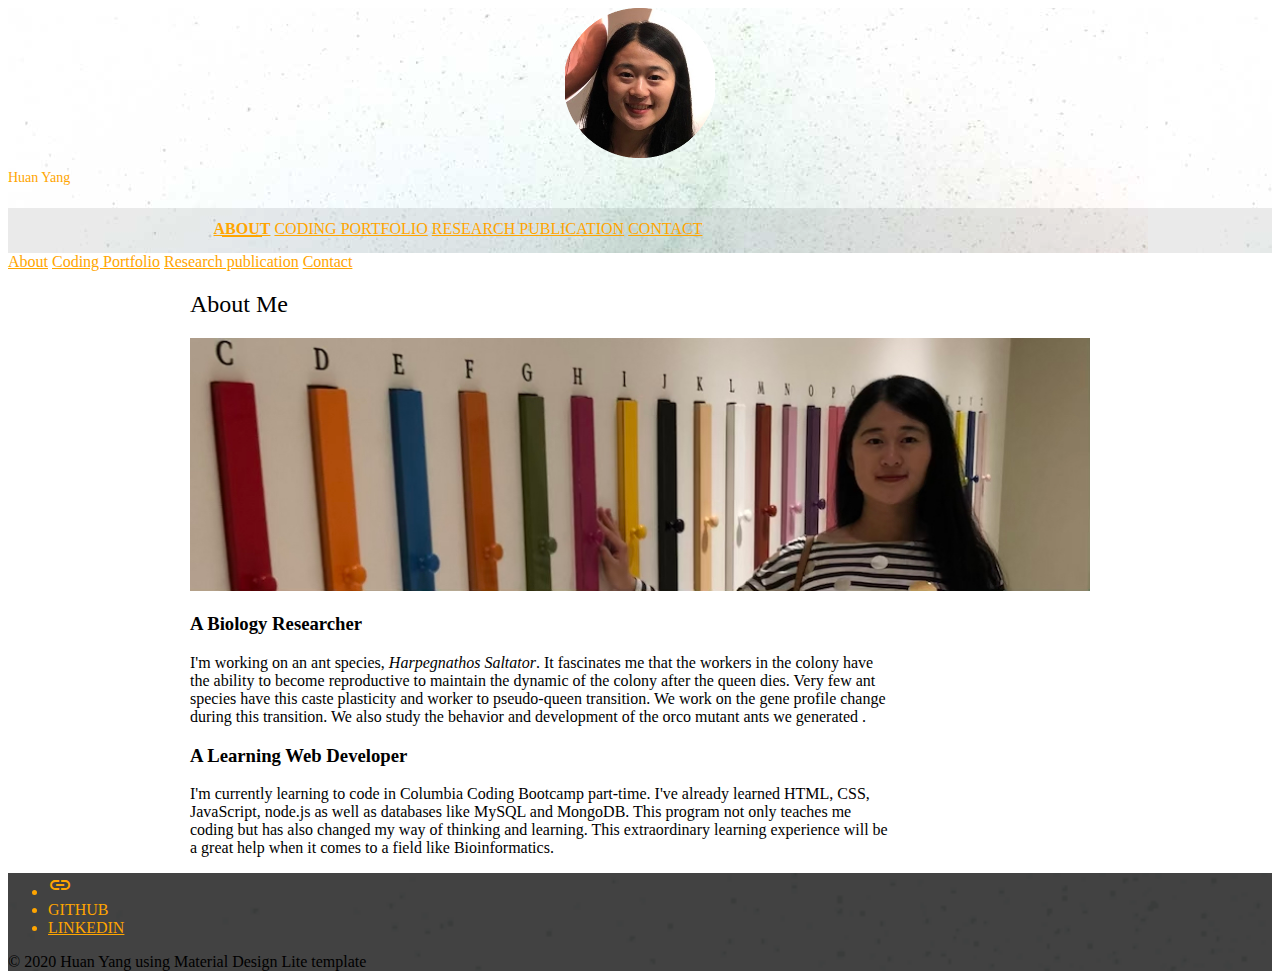
<file: index.html>
<!DOCTYPE html>
<!--
  Material Design Lite
  Copyright 2015 Google Inc. All rights reserved.

  Licensed under the Apache License, Version 2.0 (the "License");
  you may not use this file except in compliance with the License.
  You may obtain a copy of the License at

      https://www.apache.org/licenses/LICENSE-2.0

  Unless required by applicable law or agreed to in writing, software
  distributed under the License is distributed on an "AS IS" BASIS,
  WITHOUT WARRANTIES OR CONDITIONS OF ANY KIND, either express or implied.
  See the License for the specific language governing permissions and
  limitations under the License
-->
<html lang="en">
  <head>
    <meta charset="utf-8" />
    <meta http-equiv="X-UA-Compatible" content="IE=edge" />
    <meta
      name="description"
      content="A portfolio template that uses Material Design Lite."
    />
    <meta
      name="viewport"
      content="width=device-width, initial-scale=1.0, minimum-scale=1.0"
    />
    <title>Huan Yang Portfolio</title>
    <link
      rel="stylesheet"
      href="https://fonts.googleapis.com/css?family=Roboto:regular,bold,italic,thin,light,bolditalic,black,medium&amp;lang=en"
    />
    <link
      rel="stylesheet"
      href="https://code.getmdl.io/1.3.0/material.grey-pink.min.css"
    />
    <link rel="stylesheet" href="styles.css" />
    <link
      rel="stylesheet"
      href="https://fonts.googleapis.com/icon?family=Material+Icons"
    />
  </head>

  <body>
    <div class="mdl-layout mdl-js-layout mdl-layout--fixed-header">
      <header
        class="mdl-layout__header mdl-layout__header--waterfall portfolio-header"
      >
        <div class="mdl-layout__header-row portfolio-logo-row">
          <span class="mdl-layout__title">
            <div class="portfolio-logo"></div>
            <span class="mdl-layout__title"><b>Huan Yang</b></span>
          </span>
        </div>
        <div
          class="mdl-layout__header-row portfolio-navigation-row mdl-layout--large-screen-only"
        >
          <nav
            class="mdl-navigation mdl-typography--body-1-force-preferred-font"
          >
            <a class="mdl-navigation__link is-active" href="index.html"
              >About</a
            >
            <a class="mdl-navigation__link" href="portfolio.html"
              >Coding Portfolio</a
            >
            <a class="mdl-navigation__link" href="publication.html"
              >Research Publication</a
            >
            <a class="mdl-navigation__link" href="contact.html">Contact</a>
          </nav>
        </div>
      </header>
      <div class="mdl-layout__drawer mdl-layout--small-screen-only">
        <nav class="mdl-navigation mdl-typography--body-1-force-preferred-font">
          <a class="mdl-navigation__link is-active" href="index.html">About</a>
          <a class="mdl-navigation__link" href="portfolio.html"
            >Coding Portfolio</a
          >
          <a class="mdl-navigation__link" href="publication.html"
            >Research publication</a
          >
          <a class="mdl-navigation__link" href="contact.html">Contact</a>
        </nav>
      </div>
      <main class="mdl-layout__content">
        <div class="mdl-grid portfolio-max-width">
          <div class="mdl-cell mdl-cell--12-col mdl-card mdl-shadow--4dp">
            <div class="mdl-card__title">
              <h2 class="mdl-card__title-text">About Me</h2>
            </div>
            <div class="mdl-card__media">
              <img
                class="article-image"
                src=" images/about_header.jpg"
                border="0"
                alt=""
              />
            </div>

            <div class="mdl-grid portfolio-copy">
              <h3 class="mdl-cell mdl-cell--12-col mdl-typography--headline">
                A Biology Researcher
              </h3>
              <div
                class="mdl-cell mdl-cell--12-col mdl-card__supporting-text no-padding "
              >
                <p>
                  I'm working on an ant species, <i>Harpegnathos Saltator</i>.
                  It fascinates me that the workers in the colony have the
                  ability to become reproductive to maintain the dynamic of the
                  colony after the queen dies. Very few ant species have this
                  caste plasticity and worker to pseudo-queen transition. We
                  work on the gene profile change during this transition. We
                  also study the behavior and development of the orco mutant
                  ants we generated .
                </p>
              </div>

              <h3 class="mdl-cell mdl-cell--12-col mdl-typography--headline">
                A Learning Web Developer
              </h3>

              <div
                class="mdl-cell mdl-cell--12-col mdl-card__supporting-text no-padding "
              >
                <p>
                  I'm currently learning to code in Columbia Coding Bootcamp
                  part-time. I've already learned HTML, CSS, JavaScript, node.js
                  as well as databases like MySQL and MongoDB. This program not
                  only teaches me coding but has also changed my way of thinking
                  and learning. This extraordinary learning experience will be a
                  great help when it comes to a field like Bioinformatics.
                </p>
              </div>
            </div>
          </div>
        </div>
        <footer class="mdl-mini-footer">
          <div class="mdl-mini-footer__left-section">
            <ul class="mdl-mini-footer__link-list">
              <li>
                <i class="material-icons">
                  link
                </i>
              </li>
              <li><a href="https://github.com/huanyang51"></a>GITHUB</a></li>
              <li>
                <a href="https://www.linkedin.com/in/huan-yang-82139839/"
                  >LINKEDIN</a
                >
              </li>
            </ul>
          </div>
          <div class="mdl-mini-footer__right-section">
            © 2020 Huan Yang using Material Design Lite template
          </div>
        </footer>
      </main>
    </div>
    <script src="https://code.getmdl.io/1.3.0/material.min.js"></script>
  </body>
</html>
</file>
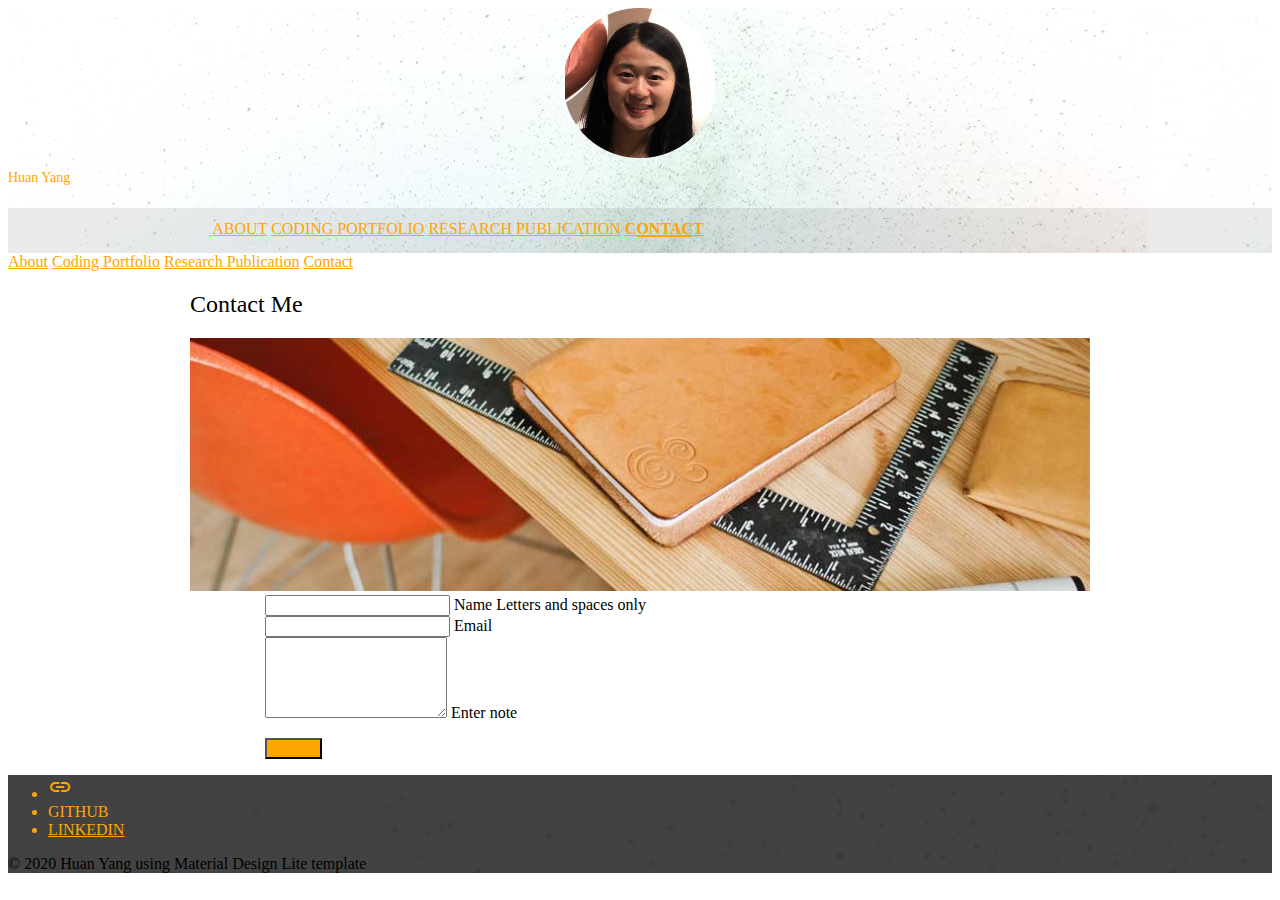
<file: contact.html>
<!DOCTYPE html>
<!--
  Material Design Lite
  Copyright 2015 Google Inc. All rights reserved.

  Licensed under the Apache License, Version 2.0 (the "License");
  you may not use this file except in compliance with the License.
  You may obtain a copy of the License at

      https://www.apache.org/licenses/LICENSE-2.0

  Unless required by applicable law or agreed to in writing, software
  distributed under the License is distributed on an "AS IS" BASIS,
  WITHOUT WARRANTIES OR CONDITIONS OF ANY KIND, either express or implied.
  See the License for the specific language governing permissions and
  limitations under the License
-->
<html lang="en">
  <head>
    <meta charset="utf-8" />
    <meta http-equiv="X-UA-Compatible" content="IE=edge" />
    <meta
      name="description"
      content="A portfolio template that uses Material Design Lite."
    />
    <meta
      name="viewport"
      content="width=device-width, initial-scale=1.0, minimum-scale=1.0"
    />
    <title>Huan Yang Portfolio</title>
    <link
      rel="stylesheet"
      href="https://fonts.googleapis.com/css?family=Roboto:regular,bold,italic,thin,light,bolditalic,black,medium&amp;lang=en"
    />
    <link
      rel="stylesheet"
      href="https://code.getmdl.io/1.3.0/material.grey-pink.min.css"
    />
    <link rel="stylesheet" href="styles.css" />
    <link
      rel="stylesheet"
      href="https://fonts.googleapis.com/icon?family=Material+Icons"
    />
  </head>

  <body>
    <div class="mdl-layout mdl-js-layout mdl-layout--fixed-header">
      <header
        class="mdl-layout__header mdl-layout__header--waterfall portfolio-header"
      >
        <div class="mdl-layout__header-row portfolio-logo-row">
          <span class="mdl-layout__title">
            <div class="portfolio-logo"></div>
            <span class="mdl-layout__title"><b>Huan Yang</b></span>
          </span>
        </div>
        <div
          class="mdl-layout__header-row portfolio-navigation-row mdl-layout--large-screen-only"
        >
          <nav
            class="mdl-navigation mdl-typography--body-1-force-preferred-font"
          >
            <a class="mdl-navigation__link " href="index.html">About</a>
            <a class="mdl-navigation__link" href="portfolio.html"
              >Coding Portfolio</a
            >
            <a class="mdl-navigation__link" href="publication.html"
              >Research publication</a
            >
            <a class="mdl-navigation__link is-active" href="contact.html"
              >Contact</a
            >
          </nav>
        </div>
      </header>
      <div class="mdl-layout__drawer mdl-layout--small-screen-only">
        <nav class="mdl-navigation mdl-typography--body-1-force-preferred-font">
          <a class="mdl-navigation__link" href="index.html">About</a>
          <a class="mdl-navigation__link" href="portfolio.html"
            >Coding Portfolio</a
          >
          <a class="mdl-navigation__link" href="publication.html"
            >Research Publication</a
          >
          <a class="mdl-navigation__link is-active" href="contact.html"
            >Contact</a
          >
        </nav>
      </div>
      <main class="mdl-layout__content">
        <div class="mdl-grid portfolio-max-width portfolio-contact">
          <div class="mdl-cell mdl-cell--12-col mdl-card mdl-shadow--4dp">
            <div class="mdl-card__title">
              <h2 class="mdl-card__title-text">Contact Me</h2>
            </div>
            <div class="mdl-card__media">
              <img
                class="article-image"
                src=" images/contact-image.jpg"
                border="0"
                alt=""
              />
            </div>
            <div class="mdl-grid portfolio-copy">
              <form action="#" class="">
                <div
                  class="mdl-textfield mdl-js-textfield mdl-textfield--floating-label"
                >
                  <input
                    class="mdl-textfield__input"
                    pattern="[A-Z,a-z, ]*"
                    type="text"
                    id="Name"
                  />
                  <label class="mdl-textfield__label" for="Name">Name</label>
                  <span class="mdl-textfield__error"
                    >Letters and spaces only</span
                  >
                </div>
                <div
                  class="mdl-textfield mdl-js-textfield mdl-textfield--floating-label"
                >
                  <input class="mdl-textfield__input" type="text" id="Email" />
                  <label class="mdl-textfield__label" for="Email">Email</label>
                </div>
                <div
                  class="mdl-textfield mdl-js-textfield mdl-textfield--floating-label"
                >
                  <textarea
                    class="mdl-textfield__input"
                    type="text"
                    rows="5"
                    id="note"
                  ></textarea>
                  <label class="mdl-textfield__label" for="note"
                    >Enter note</label
                  >
                </div>
                <p>
                  <button
                    class="mdl-button mdl-js-button mdl-button--raised mdl-js-ripple-effect mdl-button--accent"
                    type="submit"
                  >
                    Submit
                  </button>
                </p>
              </form>
            </div>
          </div>
        </div>
        <footer class="mdl-mini-footer">
          <div class="mdl-mini-footer__left-section">
            <ul class="mdl-mini-footer__link-list">
              <li>
                <i class="material-icons">
                  link
                </i>
              </li>
              <li><a href="https://github.com/huanyang51"></a>GITHUB</a></li>
              <li>
                <a href="https://www.linkedin.com/in/huan-yang-82139839/"
                  >LINKEDIN</a
                >
              </li>
            </ul>
          </div>
          <div class="mdl-mini-footer__right-section">
            © 2020 Huan Yang using Material Design Lite template
          </div>
        </footer>
      </main>
    </div>
    <script src="https://code.getmdl.io/1.3.0/material.min.js"></script>
  </body>
</html>
</file>
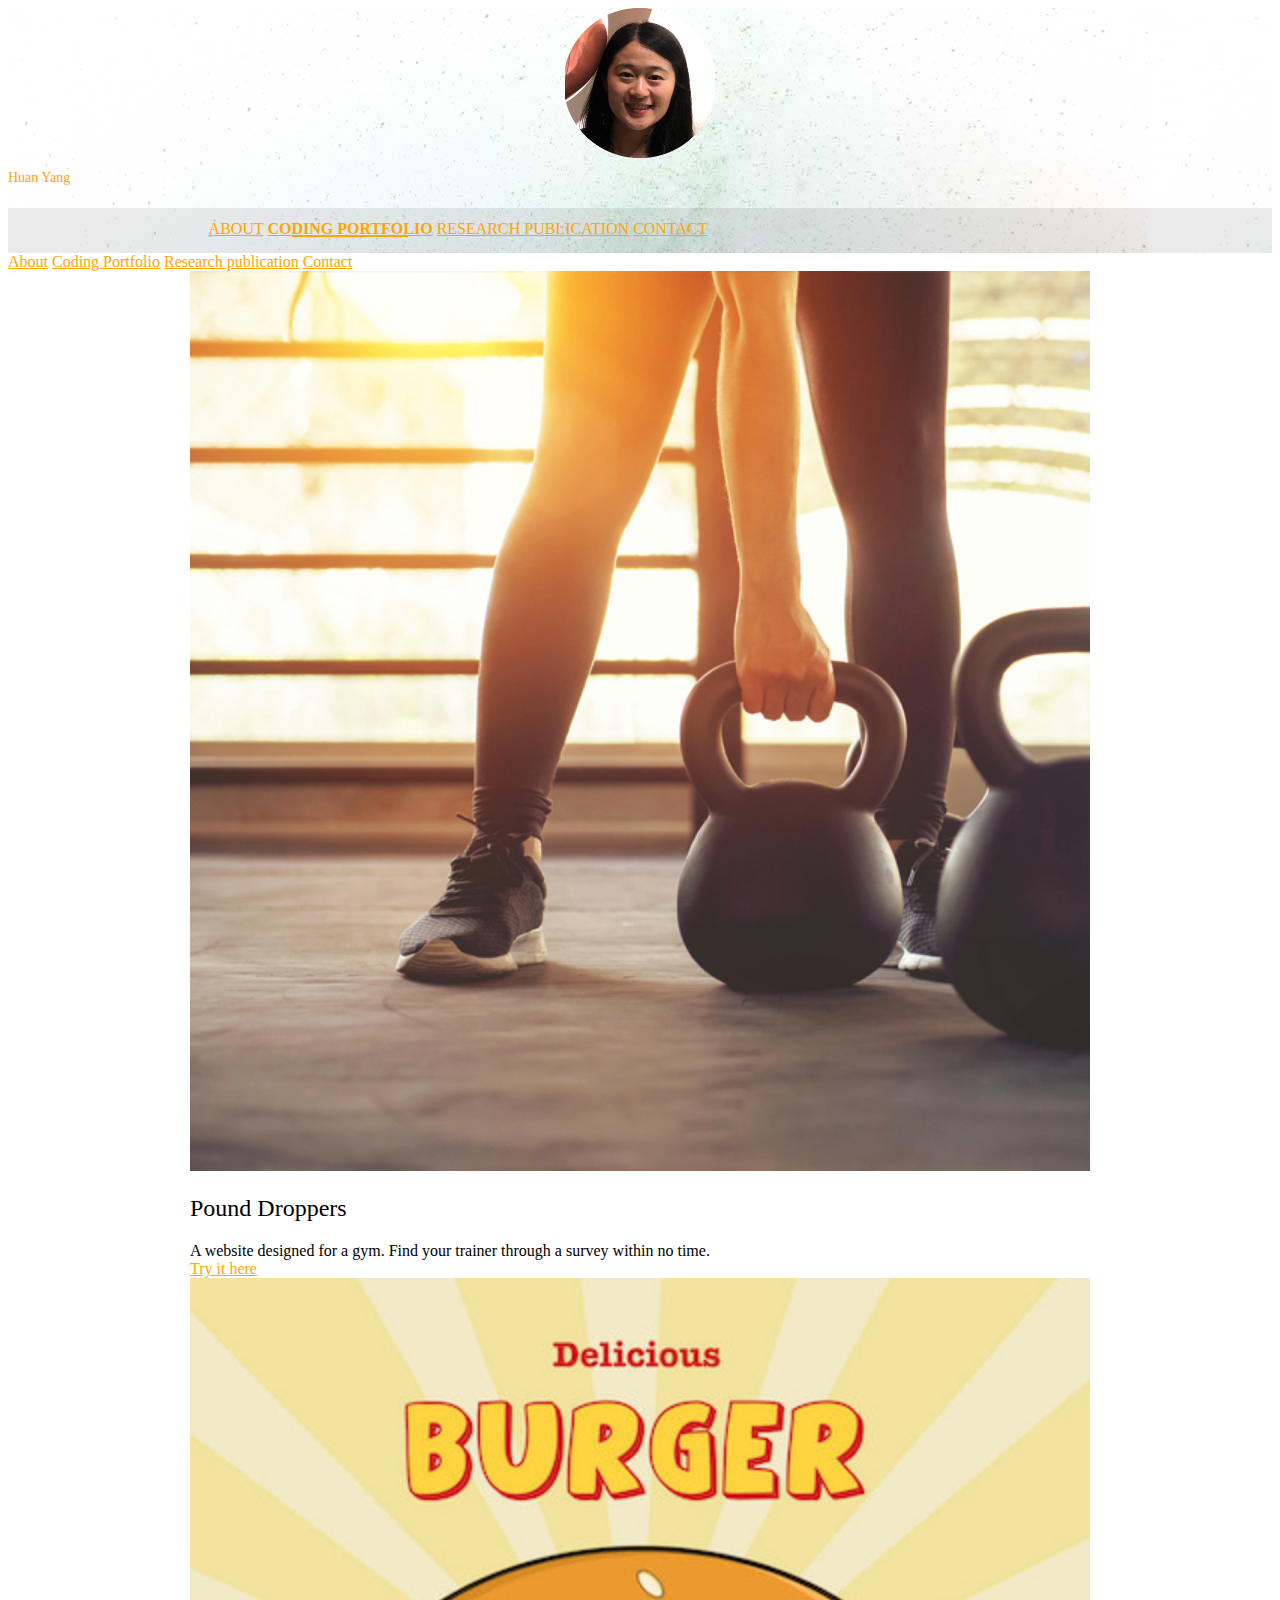
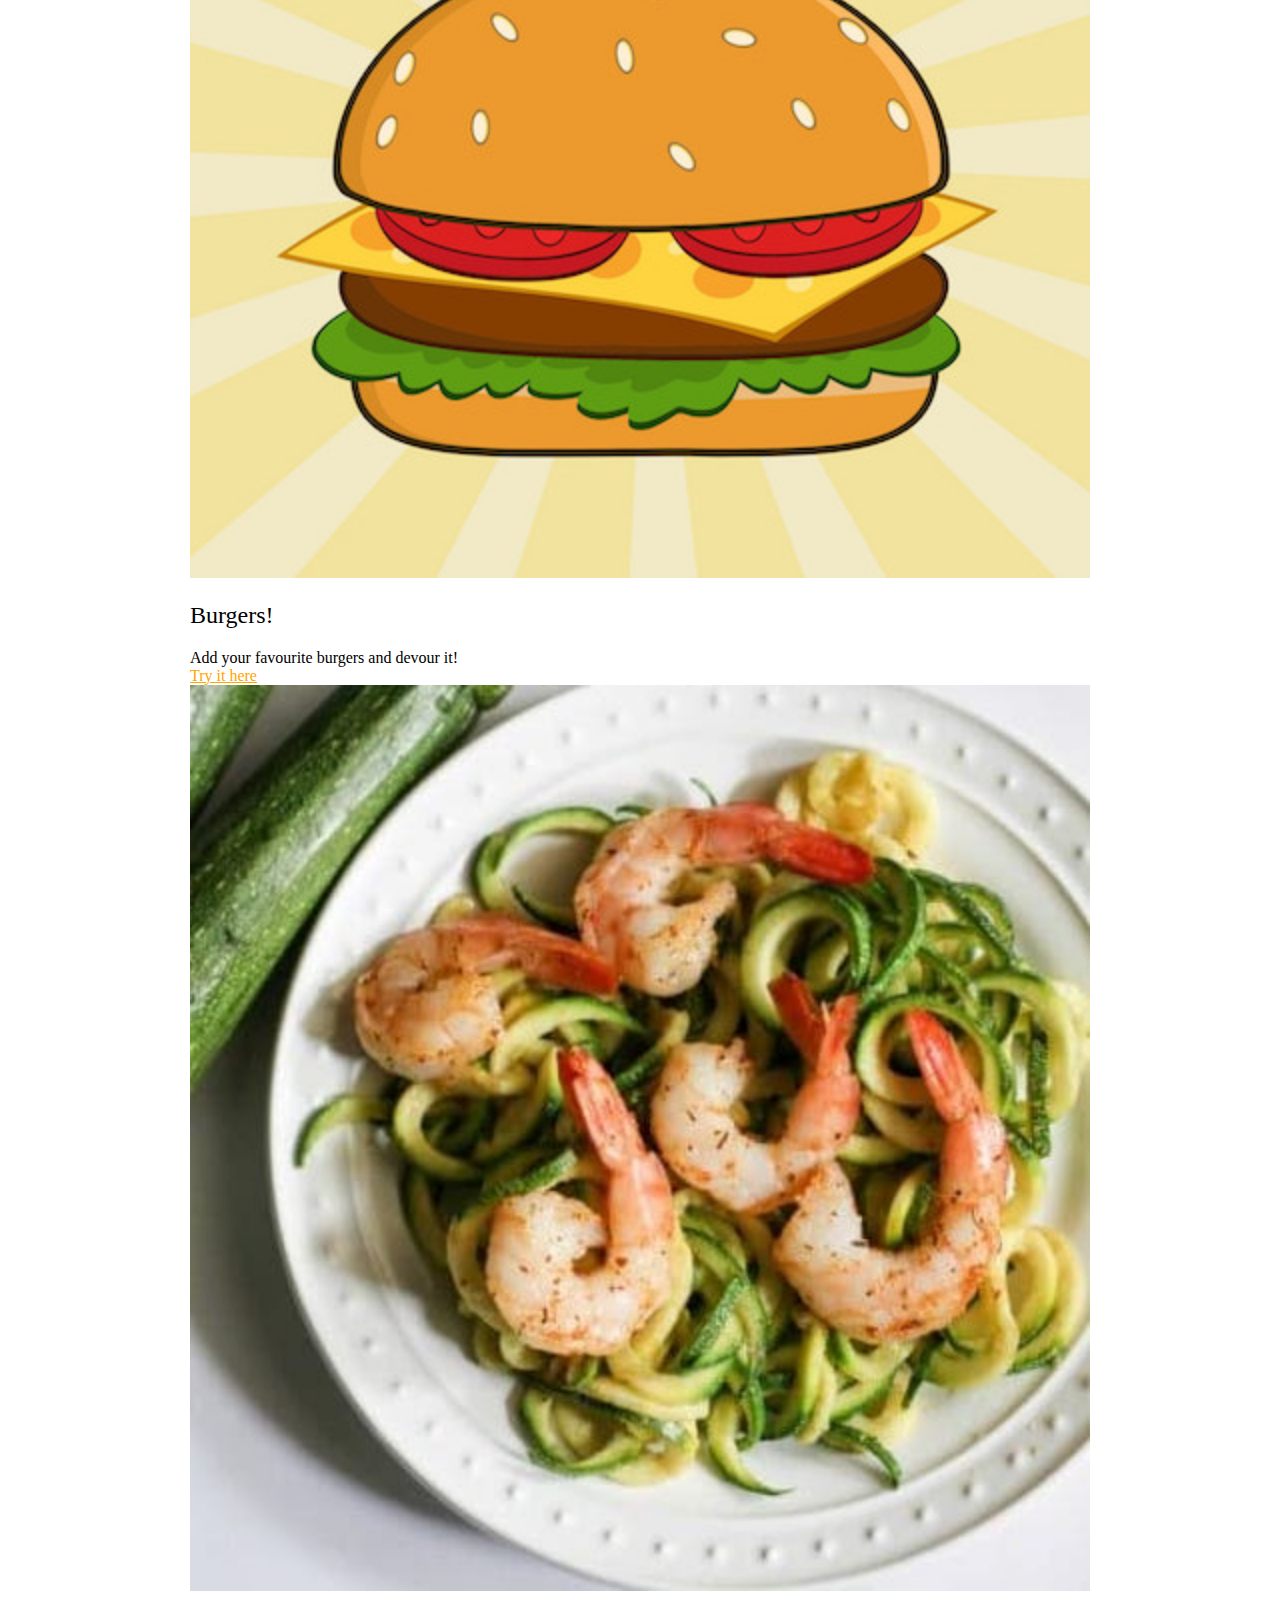
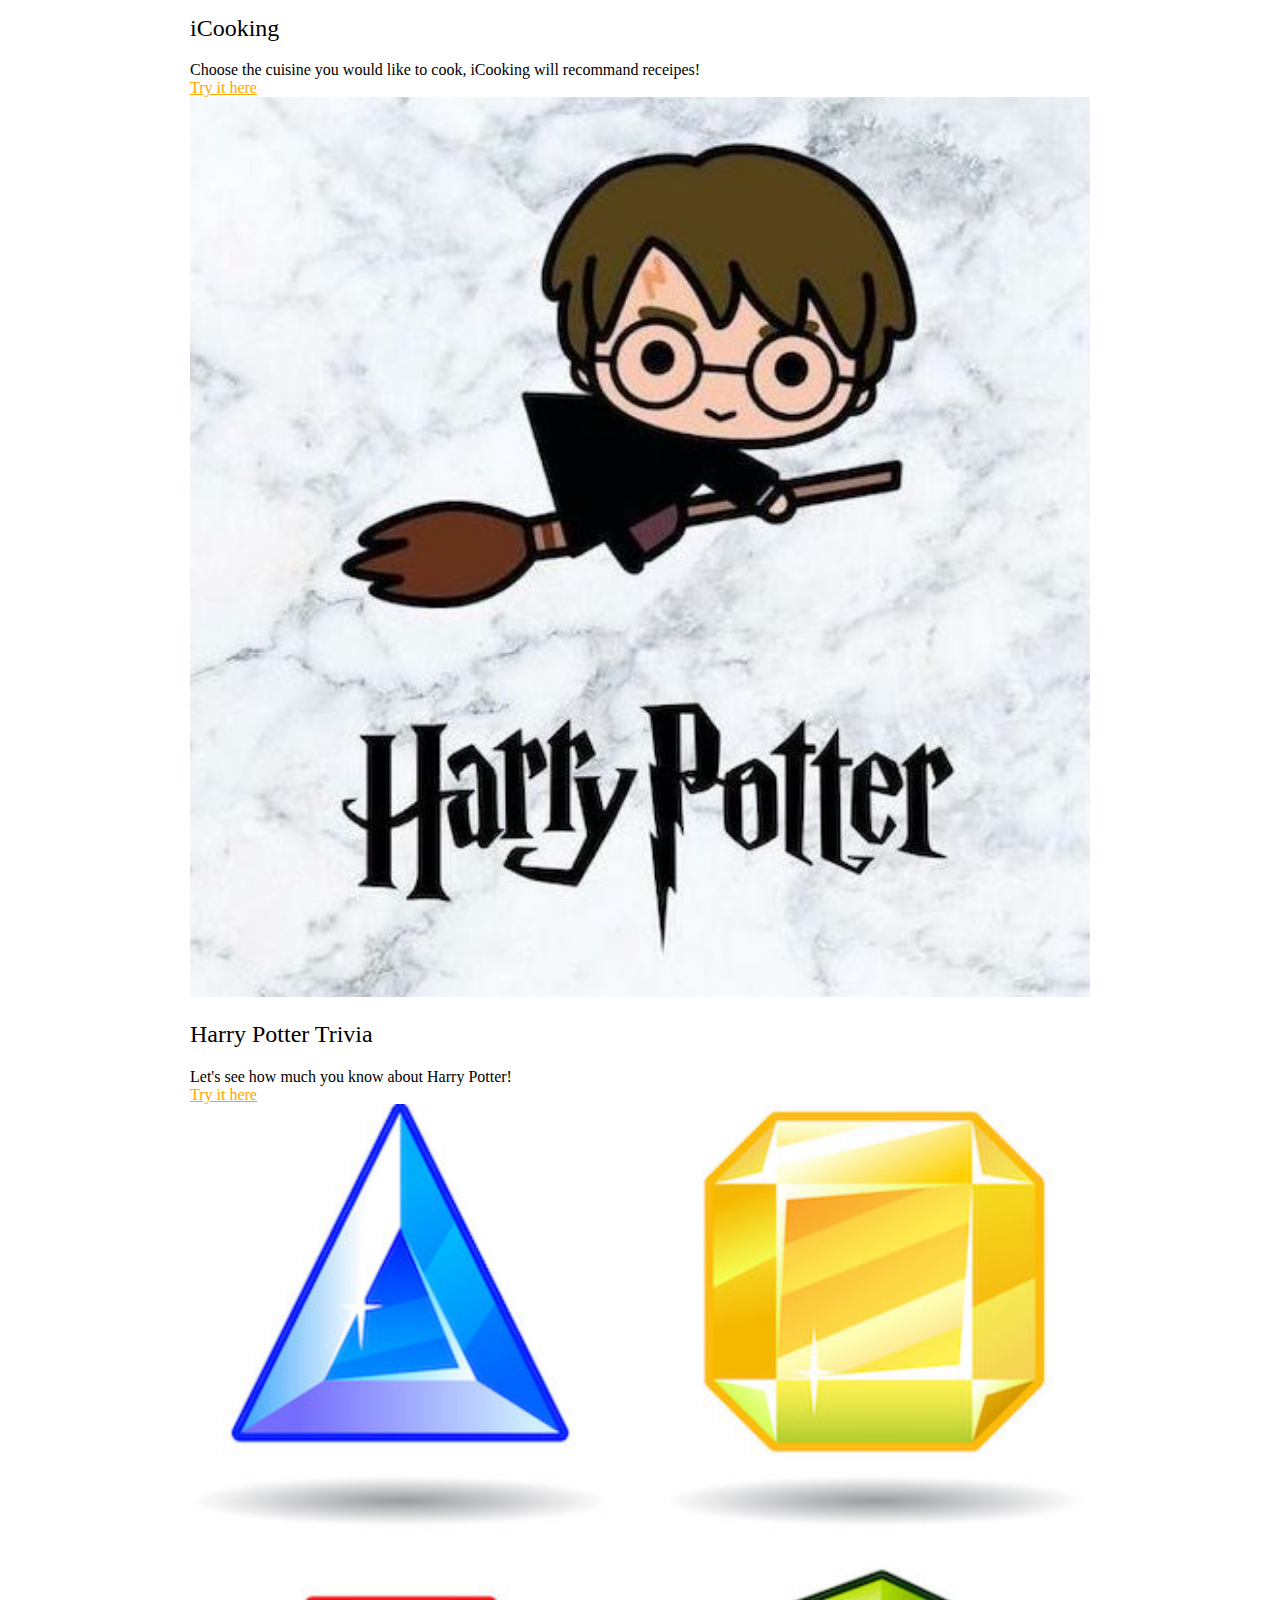
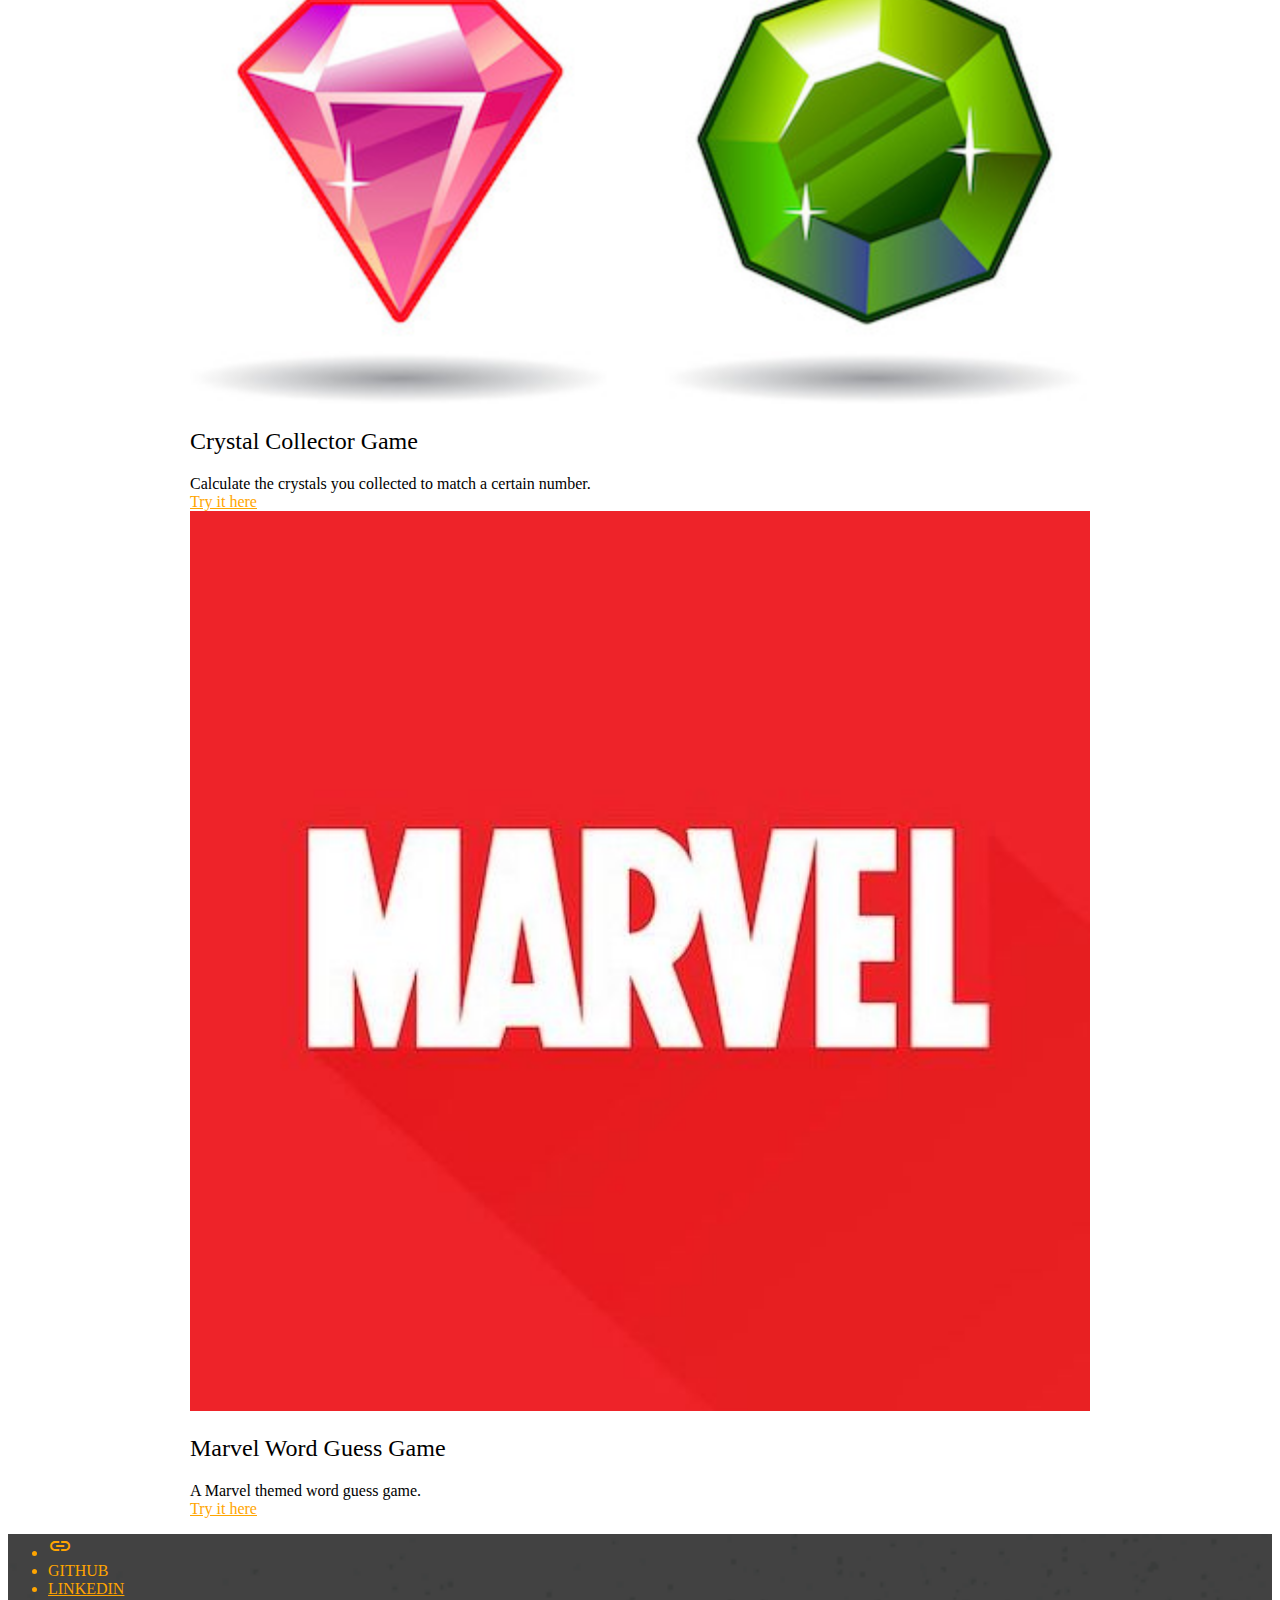
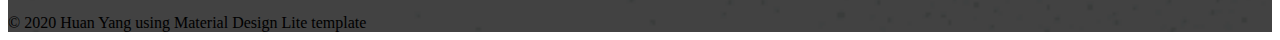
<file: portfolio.html>
<!DOCTYPE html>
<!--
  Material Design Lite
  Copyright 2015 Google Inc. All rights reserved.

  Licensed under the Apache License, Version 2.0 (the "License");
  you may not use this file except in compliance with the License.
  You may obtain a copy of the License at

      https://www.apache.org/licenses/LICENSE-2.0

  Unless required by applicable law or agreed to in writing, software
  distributed under the License is distributed on an "AS IS" BASIS,
  WITHOUT WARRANTIES OR CONDITIONS OF ANY KIND, either express or implied.
  See the License for the specific language governing permissions and
  limitations under the License
-->
<html lang="en">
  <head>
    <meta charset="utf-8" />
    <meta http-equiv="X-UA-Compatible" content="IE=edge" />
    <meta
      name="description"
      content="A portfolio template that uses Material Design Lite."
    />
    <meta
      name="viewport"
      content="width=device-width, initial-scale=1.0, minimum-scale=1.0"
    />
    <title>Huan Yang Portfolio</title>
    <link
      rel="stylesheet"
      href="https://fonts.googleapis.com/css?family=Roboto:regular,bold,italic,thin,light,bolditalic,black,medium&amp;lang=en"
    />
    <link
      rel="stylesheet"
      href="https://code.getmdl.io/1.3.0/material.grey-pink.min.css"
    />
    <link rel="stylesheet" href="styles.css" />

    <link
      rel="stylesheet"
      href="https://fonts.googleapis.com/icon?family=Material+Icons"
    />
  </head>

  <body>
    <div class="mdl-layout mdl-js-layout mdl-layout--fixed-header">
      <header
        class="mdl-layout__header mdl-layout__header--waterfall portfolio-header"
      >
        <div class="mdl-layout__header-row portfolio-logo-row">
          <span class="mdl-layout__title">
            <div class="portfolio-logo"></div>
            <span class="mdl-layout__title"><b>Huan Yang</b></span>
          </span>
        </div>
        <div
          class="mdl-layout__header-row portfolio-navigation-row mdl-layout--large-screen-only"
        >
          <nav
            class="mdl-navigation mdl-typography--body-1-force-preferred-font"
          >
            <a class="mdl-navigation__link" href="index.html">About</a>
            <a class="mdl-navigation__link is-active" href="portfolio.html"
              >Coding Portfolio</a
            >
            <a class="mdl-navigation__link" href="publication.html"
              >Research Publication</a
            >
            <a class="mdl-navigation__link" href="contact.html">Contact</a>
          </nav>
        </div>
      </header>
      <div class="mdl-layout__drawer mdl-layout--small-screen-only">
        <nav class="mdl-navigation mdl-typography--body-1-force-preferred-font">
          <a class="mdl-navigation__link" href="index.html">About</a>
          <a class="mdl-navigation__link is-active" href="portfolio.html"
            >Coding Portfolio</a
          >
          <a class="mdl-navigation__link" href="publication.html"
            >Research publication</a
          >
          <a class="mdl-navigation__link" href="contact.html">Contact</a>
        </nav>
      </div>
      <main class="mdl-layout__content">
        <div class="mdl-grid portfolio-max-width">
          <div class="mdl-cell mdl-card mdl-shadow--4dp portfolio-card">
            <div class="mdl-card__media">
              <img
                class="article-image"
                src=" images/gym.jpg"
                border="0"
                alt=""
              />
            </div>
            <div class="mdl-card__title">
              <h2 class="mdl-card__title-text">Pound Droppers</h2>
            </div>
            <div class="mdl-card__supporting-text">
              A website designed for a gym. Find your trainer through a survey
              within no time.
            </div>
            <div class="mdl-card__actions mdl-card--border">
              <a
                class="mdl-button mdl-button--colored mdl-js-button mdl-js-ripple-effect mdl-button--accent"
                href="https://pound-droppers.herokuapp.com"
                >Try it here</a
              >
            </div>
          </div>
          <div class="mdl-cell mdl-card mdl-shadow--4dp portfolio-card">
            <div class="mdl-card__media">
              <img
                class="article-image"
                src=" images/burger_img.jpg"
                border="0"
                alt=""
              />
            </div>
            <div class="mdl-card__title">
              <h2 class="mdl-card__title-text">Burgers!</h2>
            </div>
            <div class="mdl-card__supporting-text">
              Add your favourite burgers and devour it!
            </div>
            <div class="mdl-card__actions mdl-card--border">
              <a
                class="mdl-button mdl-button--colored mdl-js-button mdl-js-ripple-effect mdl-button--accent"
                href="https://eat-a-burger2020.herokuapp.com/"
                >Try it here</a
              >
            </div>
          </div>
          <div class="mdl-cell mdl-card mdl-shadow--4dp portfolio-card">
            <div class="mdl-card__media">
              <img
                class="article-image"
                src=" images/iCooking.jpg"
                border="0"
                alt=""
              />
            </div>
            <div class="mdl-card__title">
              <h2 class="mdl-card__title-text">iCooking</h2>
            </div>
            <div class="mdl-card__supporting-text">
              Choose the cuisine you would like to cook, iCooking will recommand
              receipes!
            </div>
            <div class="mdl-card__actions mdl-card--border">
              <a
                class="mdl-button mdl-button--colored mdl-js-button mdl-js-ripple-effect mdl-button--accent"
                href="https://moon-mnny.github.io/project-one/"
                >Try it here</a
              >
            </div>
          </div>
          <div class="mdl-cell mdl-card mdl-shadow--4dp portfolio-card">
            <div class="mdl-card__media">
              <img
                class="article-image"
                src=" images/hp_portfolio.jpg"
                border="0"
                alt=""
              />
            </div>
            <div class="mdl-card__title">
              <h2 class="mdl-card__title-text">Harry Potter Trivia</h2>
            </div>
            <div class="mdl-card__supporting-text">
              Let's see how much you know about Harry Potter!
            </div>
            <div class="mdl-card__actions mdl-card--border">
              <a
                class="mdl-button mdl-button--colored mdl-js-button mdl-js-ripple-effect mdl-button--accent"
                href="https://huanyang51.github.io/trivia-game/"
                >Try it here</a
              >
            </div>
          </div>
          <div class="mdl-cell mdl-card mdl-shadow--4dp portfolio-card">
            <div class="mdl-card__media">
              <img
                class="article-image"
                src=" images/gems.jpg"
                border="0"
                alt=""
              />
            </div>
            <div class="mdl-card__title">
              <h2 class="mdl-card__title-text">Crystal Collector Game</h2>
            </div>
            <div class="mdl-card__supporting-text">
              Calculate the crystals you collected to match a certain number.
            </div>
            <div class="mdl-card__actions mdl-card--border">
              <a
                class="mdl-button mdl-button--colored mdl-js-button mdl-js-ripple-effect mdl-button--accent"
                href="https://huanyang51.github.io/unit-4-game/"
                >Try it here</a
              >
            </div>
          </div>
          <div class="mdl-cell mdl-card mdl-shadow--4dp portfolio-card">
            <div class="mdl-card__media">
              <img
                class="article-image"
                src=" images/marvel_portfolio.jpg"
                border="0"
                alt=""
              />
            </div>
            <div class="mdl-card__title">
              <h2 class="mdl-card__title-text">Marvel Word Guess Game</h2>
            </div>
            <div class="mdl-card__supporting-text">
              A Marvel themed word guess game.
            </div>
            <div class="mdl-card__actions mdl-card--border">
              <a
                class="mdl-button mdl-button--colored mdl-js-button mdl-js-ripple-effect mdl-button--accent"
                href="https://huanyang51.github.io/Word-Guess-Game/"
                >Try it here</a
              >
            </div>
          </div>
        </div>
        <footer class="mdl-mini-footer">
          <div class="mdl-mini-footer__left-section">
            <ul class="mdl-mini-footer__link-list">
              <li>
                <i class="material-icons">
                  link
                </i>
              </li>
              <li><a href="https://github.com/huanyang51"></a>GITHUB</a></li>
              <li>
                <a href="https://www.linkedin.com/in/huan-yang-82139839/"
                  >LINKEDIN</a
                >
              </li>
            </ul>
          </div>
          <div class="mdl-mini-footer__right-section">
            © 2020 Huan Yang using Material Design Lite template
          </div>
        </footer>
      </main>
    </div>
    <script src="https://code.getmdl.io/1.3.0/material.min.js"></script>
  </body>
</html>
</file>
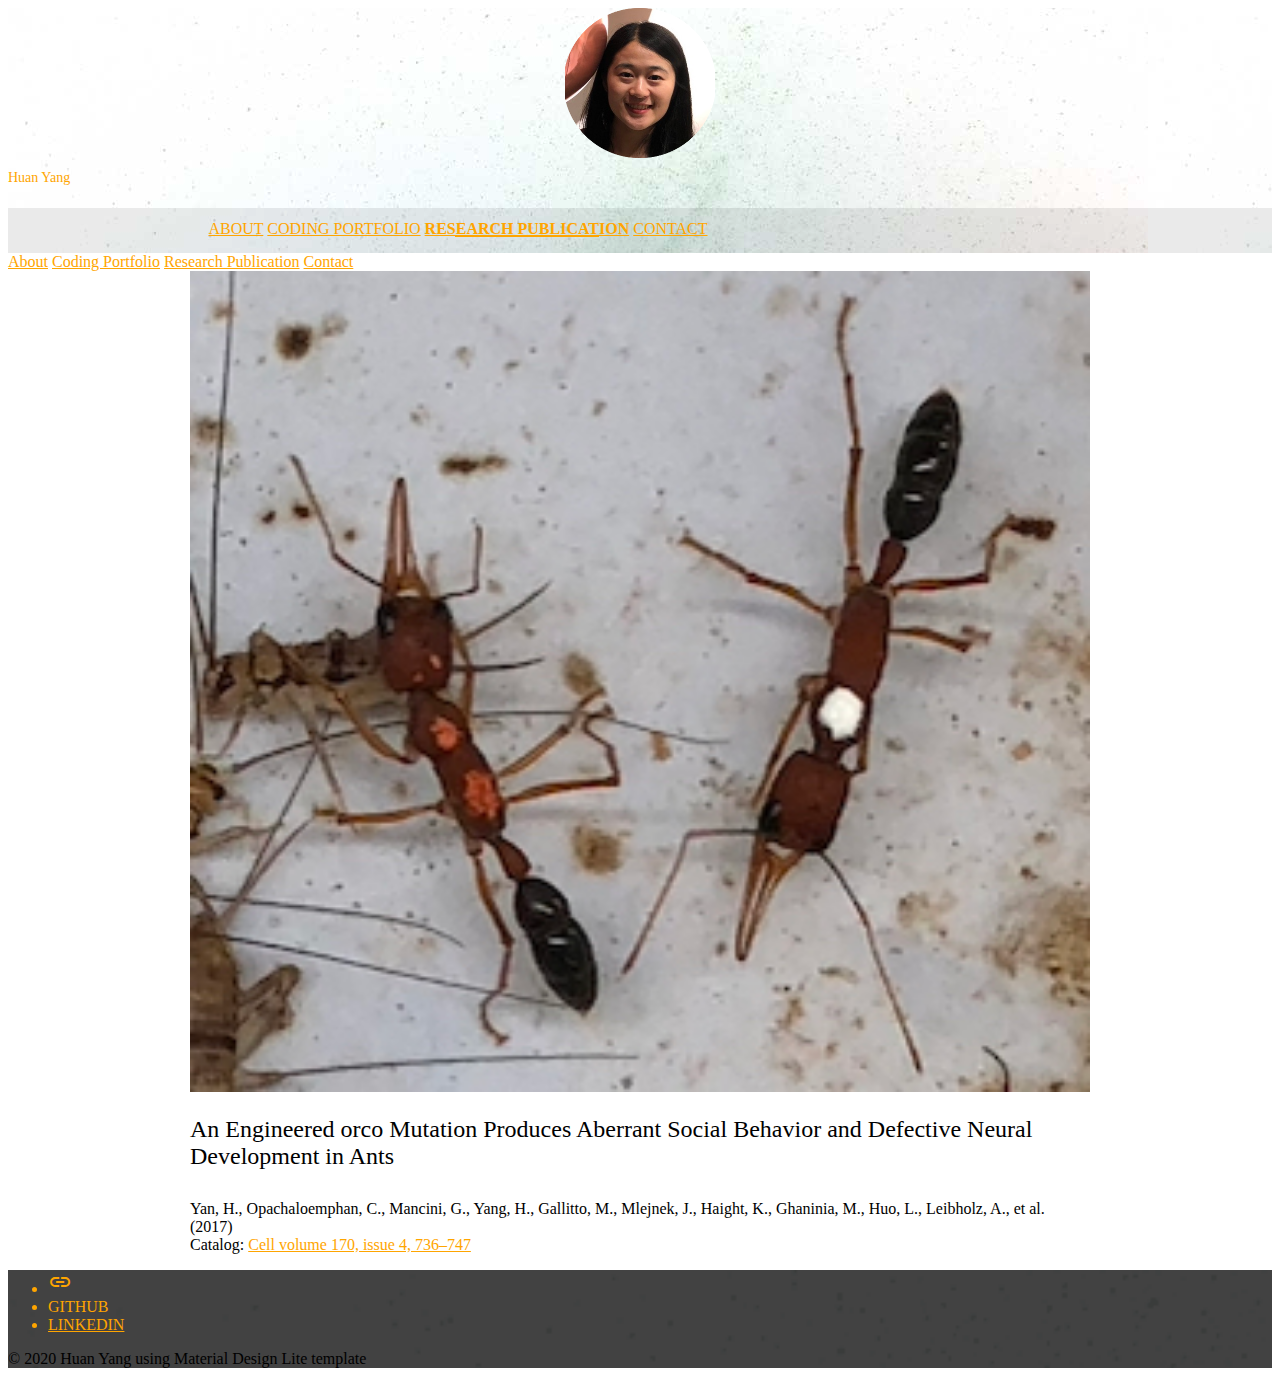
<file: publication.html>
<!DOCTYPE html>
<!--
  Material Design Lite
  Copyright 2015 Google Inc. All rights reserved.

  Licensed under the Apache License, Version 2.0 (the "License");
  you may not use this file except in compliance with the License.
  You may obtain a copy of the License at

      https://www.apache.org/licenses/LICENSE-2.0

  Unless required by applicable law or agreed to in writing, software
  distributed under the License is distributed on an "AS IS" BASIS,
  WITHOUT WARRANTIES OR CONDITIONS OF ANY KIND, either express or implied.
  See the License for the specific language governing permissions and
  limitations under the License
-->
<html lang="en">
  <head>
    <meta charset="utf-8" />
    <meta http-equiv="X-UA-Compatible" content="IE=edge" />
    <meta
      name="description"
      content="A portfolio template that uses Material Design Lite."
    />
    <meta
      name="viewport"
      content="width=device-width, initial-scale=1.0, minimum-scale=1.0"
    />
    <title>Huan Yang Portfolio</title>
    <link
      rel="stylesheet"
      href="https://fonts.googleapis.com/css?family=Roboto:regular,bold,italic,thin,light,bolditalic,black,medium&amp;lang=en"
    />
    <link
      rel="stylesheet"
      href="https://code.getmdl.io/1.3.0/material.grey-pink.min.css"
    />
    <link rel="stylesheet" href="styles.css" />
    <link
      rel="stylesheet"
      href="https://fonts.googleapis.com/icon?family=Material+Icons"
    />
  </head>

  <body>
    <div class="mdl-layout mdl-js-layout mdl-layout--fixed-header">
      <header
        class="mdl-layout__header mdl-layout__header--waterfall portfolio-header"
      >
        <div class="mdl-layout__header-row portfolio-logo-row">
          <span class="mdl-layout__title">
            <div class="portfolio-logo"></div>
            <span class="mdl-layout__title"><b>Huan Yang</b></span>
          </span>
        </div>
        <div
          class="mdl-layout__header-row portfolio-navigation-row mdl-layout--large-screen-only"
        >
          <nav
            class="mdl-navigation mdl-typography--body-1-force-preferred-font"
          >
            <a class="mdl-navigation__link" href="index.html">About</a>
            <a class="mdl-navigation__link" href="portfolio.html"
              >Coding Portfolio</a
            >
            <a class="mdl-navigation__link  is-active" href="publication.html"
              >Research Publication</a
            >
            <a class="mdl-navigation__link" href="contact.html">Contact</a>
          </nav>
        </div>
      </header>
      <div class="mdl-layout__drawer mdl-layout--small-screen-only">
        <nav class="mdl-navigation mdl-typography--body-1-force-preferred-font">
          <a class="mdl-navigation__link is-active" href="index.html">About</a>
          <a class="mdl-navigation__link" href="portfolio.html"
            >Coding Portfolio</a
          >
          <a class="mdl-navigation__link" href="publication.html"
            >Research Publication</a
          >
          <a class="mdl-navigation__link" href="contact.html">Contact</a>
        </nav>
      </div>
      <main class="mdl-layout__content">
        <div class="mdl-grid portfolio-max-width">
          <div
            class="mdl-grid mdl-cell mdl-cell--12-col mdl-cell--12-col-tablet mdl-card mdl-shadow--4dp"
          >
            <div class="mdl-card__media mdl-cell mdl-cell--12-col-tablet">
              <img
                class="article-image"
                src=" images/publication01.jpg"
                border="0"
                alt=""
              />
            </div>
            <div class="mdl-cell mdl-cell--8-col">
              <h2 class="mdl-card__title-text">
                An Engineered orco Mutation Produces Aberrant Social Behavior
                and Defective Neural Development in Ants
              </h2>
              <div class="mdl-card__supporting-text padding-top">
                <span
                  >Yan, H., Opachaloemphan, C., Mancini, G., Yang, H., Gallitto,
                  M., Mlejnek, J., Haight, K., Ghaninia, M., Huo, L., Leibholz,
                  A., et al. (2017)</span
                >
              </div>
              <div class="mdl-card__supporting-text no-left-padding">
                <span
                  >Catalog:
                  <a href="https://www.cell.com/fulltext/S0092-8674(17)30770-5"
                    >Cell volume 170, issue 4, 736–747</a
                  ></span
                >
              </div>
            </div>
          </div>
        </div>
        <footer class="mdl-mini-footer">
          <div class="mdl-mini-footer__left-section">
            <ul class="mdl-mini-footer__link-list">
              <li>
                <i class="material-icons">
                  link
                </i>
              </li>
              <li><a href="https://github.com/huanyang51"></a>GITHUB</a></li>
              <li>
                <a href="https://www.linkedin.com/in/huan-yang-82139839/"
                  >LINKEDIN</a
                >
              </li>
            </ul>
          </div>
          <div class="mdl-mini-footer__right-section">
            © 2020 Huan Yang using Material Design Lite template
          </div>
        </footer>
      </main>
    </div>
    <script src="https://code.getmdl.io/1.3.0/material.min.js"></script>
  </body>
</html>
</file>
<file: styles.css>
.portfolio-header {
  position: relative;
  background-image: url(images/header-bg.jpg);
}

.portfolio-header .mdl-layout__header-row {
  padding: 0;
  -webkit-justify-content: center;
  -ms-flex-pack: center;
  justify-content: center;
}

.mdl-layout__title {
  font-size: 14px;
  text-align: center;
  font-weight: 300;
}

.is-compact .mdl-layout__title span {
  display: none;
}

.portfolio-logo-row {
  min-height: 200px;
}

.is-compact .portfolio-logo-row {
  min-height: auto;
}

.portfolio-logo {
  background: url(images/logo.png) 50% no-repeat;
  background-size: cover;
  height: 150px;
  width: 150px;
  margin: auto auto 10px;
}

.is-compact .portfolio-logo {
  height: 50px;
  width: 50px;
  margin-top: 7px;
}

.portfolio-navigation-row {
  background-color: rgba(0, 0, 0, 0.08);
  text-transform: uppercase;
  height: 45px;
}

.portfolio-navigation-row .mdl-navigation {
  text-align: center;
  max-width: 900px;
  width: 100%;
}

.portfolio-navigation-row .mdl-navigation__link {
  -webkit-flex: 1;
  -ms-flex: 1;
  flex: 1;
  line-height: 42px;
}

.portfolio-header .mdl-layout__drawer-button {
  background-color: rgba(197, 197, 197, 0.44);
}

.portfolio-navigation-row .is-active {
  position: relative;
  font-weight: bold;
}

.portfolio-navigation-row .is-active:after {
  content: "";
  width: 70%;
  height: 2px;
  display: block;
  position: absolute;
  bottom: 0;
  left: 0;
  background-color: orange;
  left: 15%;
}

.portfolio-card .mdl-card__title {
  padding-bottom: 0;
}

.portfolio-blog-card-full-bg {
  background: url(images/example-blog03.jpg) center / cover;
}

.portfolio-blog-card-event-bg {
  background: url(images/example-blog05.jpg) center / cover;
}

.portfolio-blog-card-strip-bg {
  background: url(images/example-blog06.jpg) center / cover;
}

.portfolio-blog-card-compact .mdl-card__title {
  padding-bottom: 0;
}

.portfolio-blog-card-bg > .mdl-card__actions {
  height: 52px;
  padding: 16px;
  background: rgba(0, 0, 0, 0.2);
}

img.article-image {
  width: 100%;
  height: auto;
}

.portfolio-max-width {
  max-width: 900px;
  margin: auto;
}

.portfolio-copy {
  max-width: 700px;
}

.no-padding {
  padding: 0;
}

.no-left-padding {
  padding-left: 0;
}

.no-bottom-padding {
  padding-bottom: 0;
}

.padding-top {
  padding: 10px 0 0;
}

.portfolio-share-btn {
  position: relative;
  float: right;
  top: -4px;
}

.demo-card-event > .mdl-card__actions {
  -webkit-align-items: center;
  -ms-flex-align: center;
  align-items: center;
  box-sizing: border-box;
  display: -webkit-flex;
  display: -ms-flexbox;
  display: flex;
}

.portfolio-contact .mdl-textfield {
  width: 100%;
}

.portfolio-contact form {
  max-width: 550px;
  margin: auto;
}

footer {
  background-image: url(images/footer-background.png);
  background-size: cover;
}

.mdl-button--accent.mdl-button--accent.mdl-button--raised,
.mdl-button--accent.mdl-button--accent.mdl-button--fab {
  background-color: orange;
}

.mdl-mini-footer__link-list,
a,
.mdl-layout__title,
.mdl-button--accent.mdl-button--accent {
  color: orange;
}

.mdl-card__title-text {
  font-weight: 400;
}
</file>
